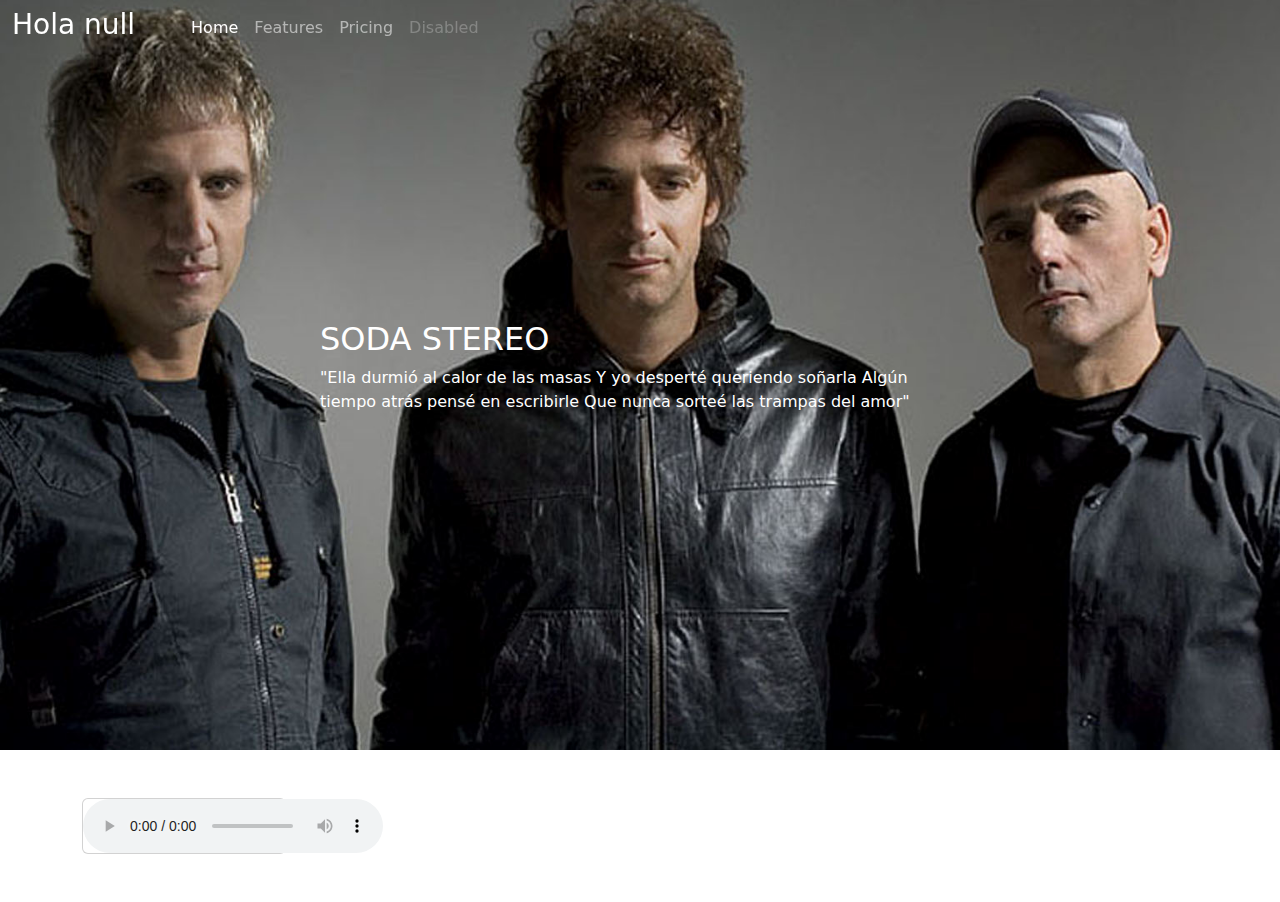
<file: src/views/home.html>
<!DOCTYPE html>
<html lang="en">
<head>
    <meta charset="UTF-8">
    <meta name="viewport" content="width=device-width, initial-scale=1.0">
    <title>Soda Stereo</title>

    <link href="https://cdn.jsdelivr.net/npm/bootstrap@5.3.3/dist/css/bootstrap.min.css" rel="stylesheet" integrity="sha384-QWTKZyjpPEjISv5WaRU9OFeRpok6YctnYmDr5pNlyT2bRjXh0JMhjY6hW+ALEwIH" crossorigin="anonymous">

    <link rel="stylesheet" href="../../assets/styles/estilo.css">
</head>
<body>
    <header>
        <nav class="navbar navbar-expand-lg menutrasparente  fixed-top navbar-dark">
            <div class="container-fluid">
              
              <button class="navbar-toggler" type="button" data-bs-toggle="collapse" data-bs-target="#navbarNav" aria-controls="navbarNav" aria-expanded="false" aria-label="Toggle navigation">
                <span class="navbar-toggler-icon"></span>
              </button>
              <div class="collapse navbar-collapse" id="navbarNav">
                <ul class="navbar-nav">
                    <h3 class="text-white me-5" id="nombreMenu">Hola</h3>
                  <li class="nav-item">
                    <a class="nav-link active" aria-current="page" href="#">Home</a>
                  </li>
                  <li class="nav-item">
                    <a class="nav-link" href="#">Features</a>
                  </li>
                  <li class="nav-item">
                    <a class="nav-link" href="#">Pricing</a>
                  </li>
                  <li class="nav-item">
                    <a class="nav-link disabled" aria-disabled="true">Disabled</a>
                  </li>
                </ul>
              </div>
            </div>
          </nav>
    </header>
<section class="banner text-white ">
    <h2 > SODA STEREO</h2>
    <p>"Ella durmió al calor de las masas
        Y yo desperté queriendo soñarla
        Algún tiempo atrás pensé en escribirle
        Que nunca sorteé las trampas del amor"</p>

</section >
<section class="container my-5">
    <div class="row row-cols-1 row-cols-md-5">
        <div class="col">
            <div class="card">
                <audio src="" controls></audio>
            </div>
        </div>
        <div class="col"></div>
        <div class="col"></div>
        <div class="col"></div>
        <div class="col"></div>
        <div class="col"></div>
        <div class="col"></div>
        <div class="col"></div>
        <div class="col"></div>
        <div class="col"></div>
    </div>

</section>

<script src="../controllers/controladorHome.js"></script>


    <script src="https://cdn.jsdelivr.net/npm/bootstrap@5.3.3/dist/js/bootstrap.bundle.min.js" integrity="sha384-YvpcrYf0tY3lHB60NNkmXc5s9fDVZLESaAA55NDzOxhy9GkcIdslK1eN7N6jIeHz" crossorigin="anonymous"></script>
</body>
</html>
</file>
<file: assets/styles/estilo.css>
.fondo{
    background: rgb(2,0,36);
background: linear-gradient(90deg, rgba(2,0,36,1) 0%, rgba(9,121,27,1) 35%, rgba(0,212,255,1) 100%);
}

.banner{
    background-image: url("../img/banner.jpg");
    padding:25%;
    background-attachment: fixed;
    background-position: top center ;
    background-size:cover;
    position:relative;
    z-index:1;
}
.banner::after{
    content:"";
    background-color: black;
    position:absolute;
    width:100%;
    height:100%;
    top:0;
    left:0;
    opacity:0.4%;
    z-index: -1;
}

.menutransparente{
    background-color: transparent;
}
</file>
